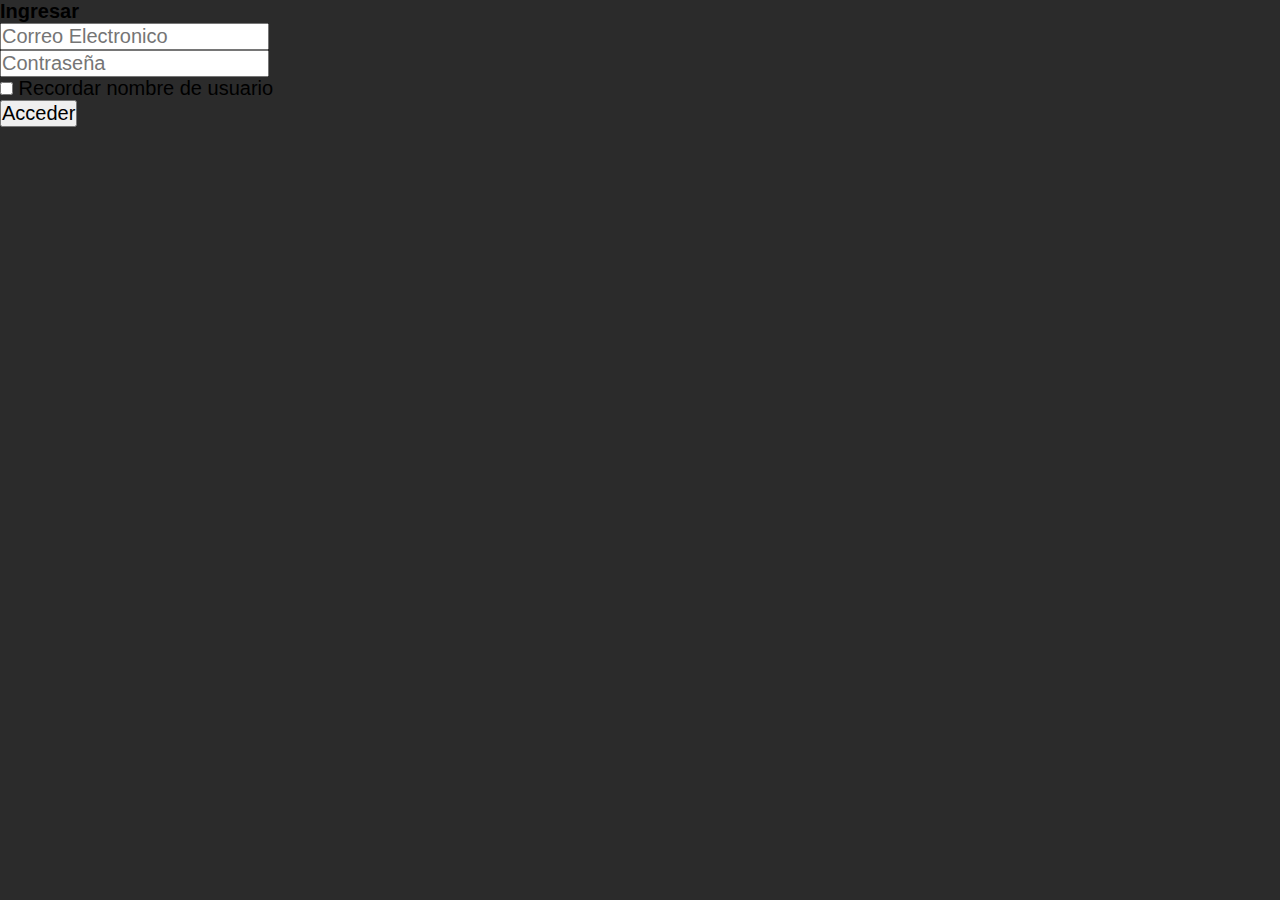
<file: index_registrarte.html>
<html lang="en">

<head>
    <meta charset="UTF-8">
    <meta http-equiv="X-UA-Compatible" content="IE=edge">
    <meta name="viewport" content="width=device-width, initial-scale=1.0">
    <title>Registro e inicio </title>
    <link rel="stylesheet" href="index.css">
</head>

<body>
    <section>

        <div class="formulario-container">
            <div class="formulario-valor"></div>
            <form action="">
                <h2>Ingresar</h2>
                <div class="inputcontainer">
                    <input type="email" placeholder="Correo Electronico" required="email">
                    <label for="Email"></label>
                </div>
                <div class="inputcontainer">
                    <input type="password" placeholder="Contraseña" required="contraseña">
                </div>
                <div class="rememberusername">
                    <input type="checkbox"> 
                    <label for="">Recordar nombre de usuario</label>
                </div>
                <button type="submit" class="">Acceder</button>
            </form>

        </div>
    </section>




</body>

</html>
</file>
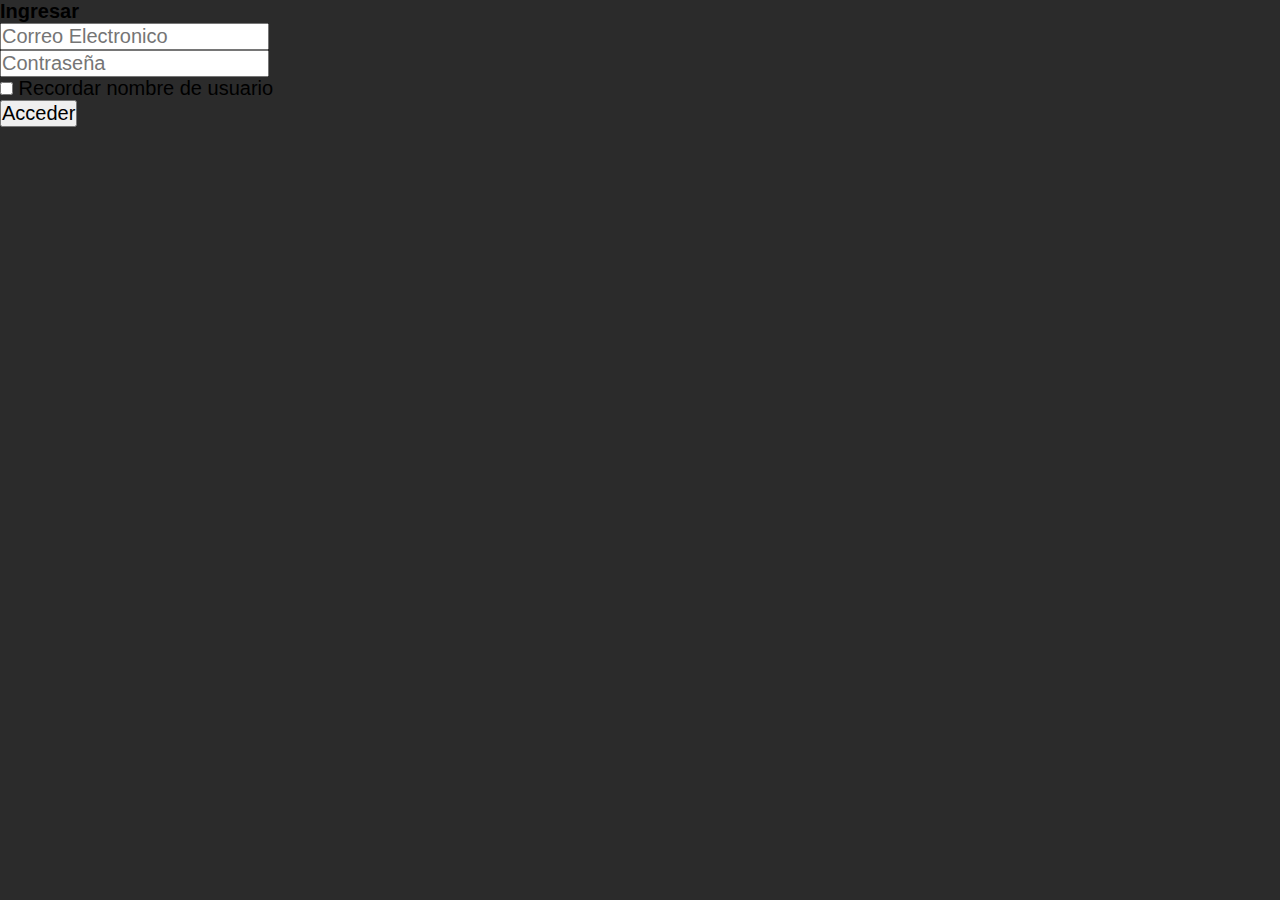
<file: index_ticketsl.html>
<html lang="en">

<head>
    <meta charset="UTF-8">
    <meta http-equiv="X-UA-Compatible" content="IE=edge">
    <meta name="viewport" content="width=device-width, initial-scale=1.0">
    <title>Registro e inicio </title>
    <link rel="stylesheet" href="index.css">
</head>
        
<body>
    <section>

        <div class="formulario-container">
            <div class="formulario-valor"></div>
            <form action="">
                <h2>Ingresar</h2>
                <div class="inputcontainer">
                    <input type="email" placeholder="Correo Electronico" required="email">
                    <label for="Email"></label>
                </div>
                <div class="inputcontainer">
                    <input type="password" placeholder="Contraseña" required="contraseña">
                </div>
                <div class="rememberusername">
                    <input type="checkbox"> 
                    <label for="">Recordar nombre de usuario</label>
                </div>
                <button type="submit" class="">Acceder</button>
            </form>

        </div>
    </section>




</body>

</html>
</file>
<file: index.css>
* {
    box-sizing: border-box;
    margin: 0;
    padding: 0;
    font-family: 'Rubik', sans-serif;
    font-size: 20px;
}

body {
    background: #2B2B2B;
}

.header {
    background-color: #2B2B2B;
    display: flex;
    justify-content: flex-end;
    align-items: center;
    padding: 10px 3%;
}

.header .logo {
    cursor: pointer;
    margin-right: auto;
    padding-left: 2rem;

}

.header .logo img {
    height: 60px;
    width: auto;
    transition: all 0.3s;
    padding-bottom: 10px;
}


.header .logo h4 {
    color: white;
}


.header .links {
    list-style: none;
    padding-top: 15px;
}

.links li {
    display: inline-block;
    padding: 0 20px;

}

header .links a {
    font-size: 25px;
    color: #FFFFFF;
    text-decoration: none;
}
.links button{
    background-color: #a6a6a6a8;
    width: 8rem;
    height: 2.2rem;
    border-radius: 1rem;
    
}

.links button:active{
    color: black;

}
    



.header .logo img:hover {
    transform: scale(1.1);
}

.links li:hover {
    transform: scale(1.1);
}

header .links a:hover {
    color: #A6A6A6;
}

.carousel-inner img {
    width: 100%;
    object-fit: contain;
    background-color: #3f3d3d;
}
</file>
